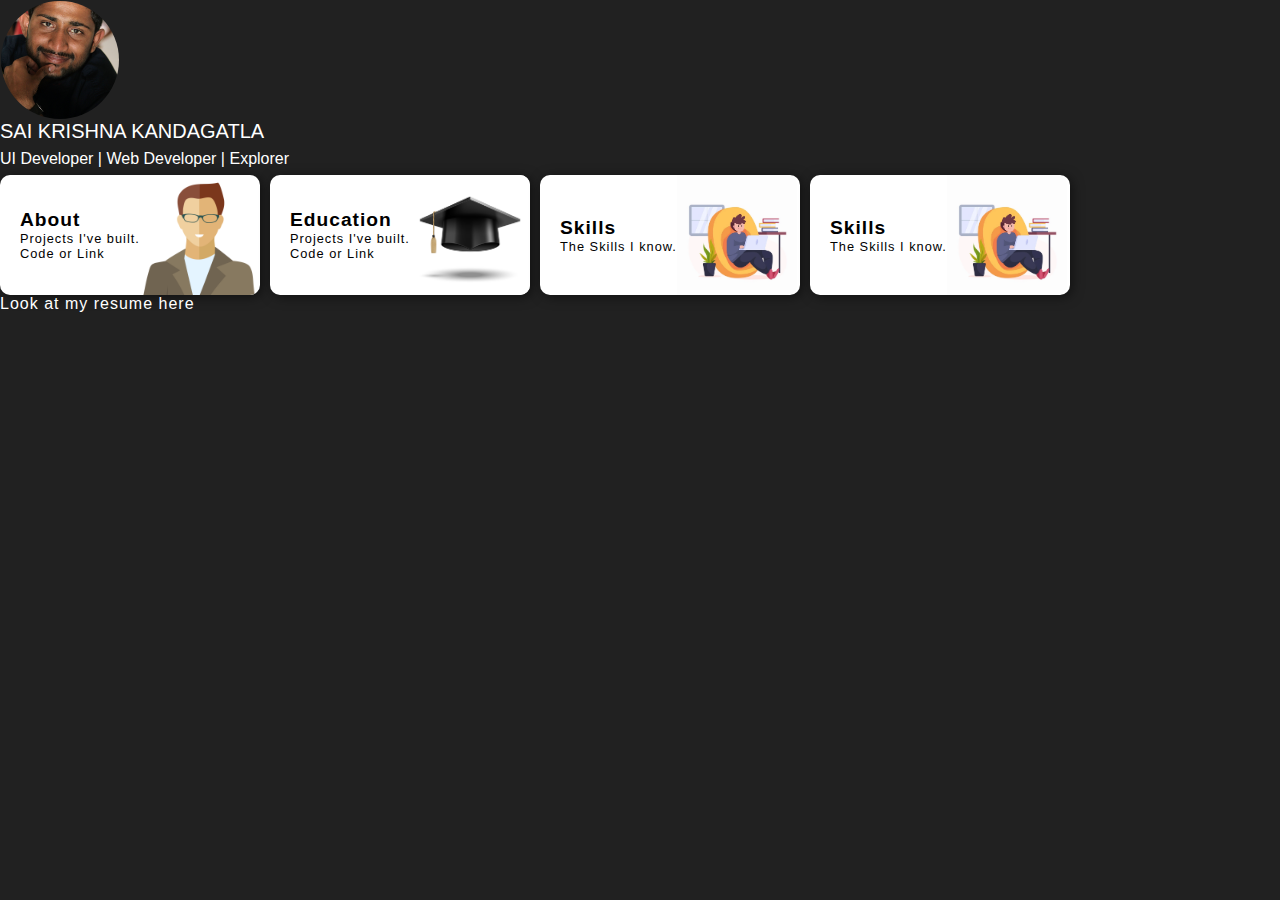
<file: Portfolio/index.html>
<!DOCTYPE html>
<html lang="en">
<head>
    <meta charset="UTF-8">
    <meta http-equiv="X-UA-Compatible" content="IE=edge">
    <meta name="viewport" content="width=device-width, initial-scale=1.0">
    <title>Document</title>
    
    <link rel="stylesheet" href="styles/style.css"/>
    
</head>
<body>

    <div class="home-content">
        <div class="profile">
            <div class="img-div">
                <img src="images/sai.jpeg"/>
            </div>
            <div>
            <div class="name">SAI KRISHNA KANDAGATLA</div>
            <div class="role">UI Developer | Web Developer | Explorer</div>
            </div>
        </div>
        <div class="home-cards">
            <div class="card-box">
                <div>
                    <h1>About</h1>
                    <p>Projects I've built.</p>
                    <p>Code or Link</p>
                </div>
                <img src="images/avatar.png">
            </div>
            <div class="card-box">
                <div>
                    <h1>Education</h1>
                    <p>Projects I've built.</p>
                    <p>Code or Link</p>
                </div>
                <img src="images/education.jpg"/>
            </div>
            <div class="card-box">
                <div>
                    <h1>Skills</h1>
                    <p>The Skills I know.</p>
                    <p></p>
                </div>
                <img src="images/hand-drawn-man-working-from-home_23-2148818123.webp">
            </div>
            <div class="card-box">
                <div>
                    <h1>Skills</h1>
                    <p>The Skills I know.</p>
                    <p></p>
                </div>
                <img src="images/hand-drawn-man-working-from-home_23-2148818123.webp">
            </div>
            

        </div>
        <span>Look at my resume here</span>
    </div>

</body>
</html>
</file>
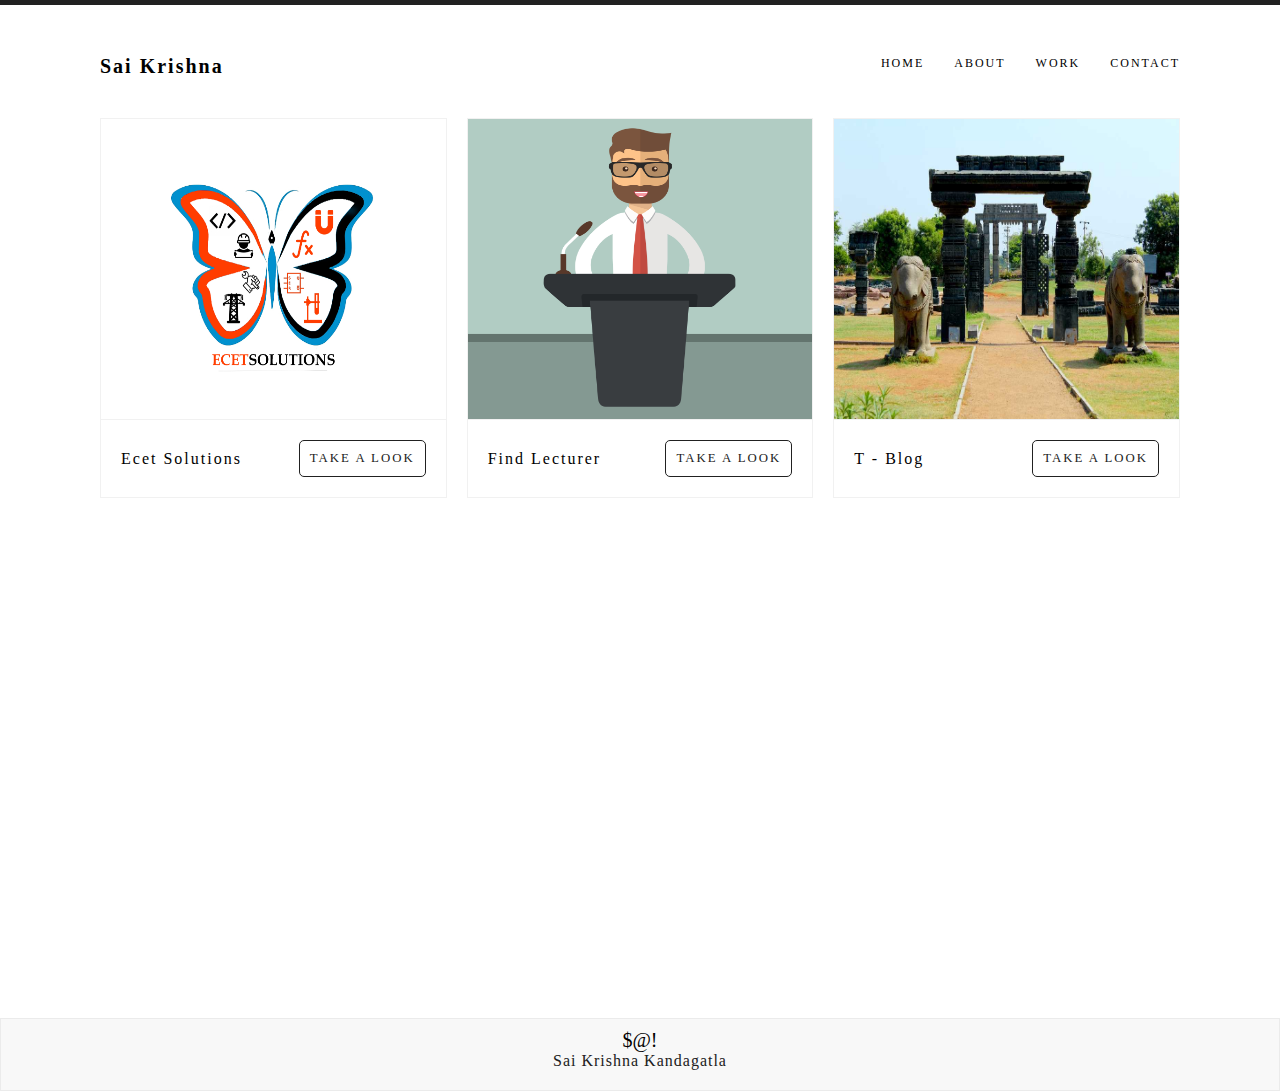
<file: Portfolio/navbar.html>
<!DOCTYPE html>
<html>
<head>
	<meta charset="UTF-8">
	<meta name="viewport" content="width=device-width, initial-scale=1.0">
	<title> Responsive Full Screen Navbar </title>
<link rel="stylesheet" href="navbar.css">
</head>
<body>
	<nav>
		<h1 class="logo">Sai Krishna</h1>

		<input type="checkbox" id="hamburger-toggle">
		<label for="hamburger-toggle" class="hamburger">
			<span class="bar"></span>
		</label>

		<ul class="nav-list">
			<li> <a href="#">home</a> </li>
			<li> <a href="#">About</a> </li>
			<li> <a href="#">Work</a> </li>
			<li> <a href="#">contact</a> </li>
		</ul>

	</nav>
<section id="card-area">
<div class="card">
    <div class="card-img">
        <img src="images/ecet.jpeg">
    </div>
    <div class="card-content">
        <span>Ecet Solutions</span>
        <a href="">TAKE A LOOK</a>
    </div>
</div>
<div class="card">
    <div class="card-img">
        <img src="images/findlecturer.png">
    </div>
    <div class="card-content">
        <span>Find Lecturer</span>
        <a href="">TAKE A LOOK</a>
    </div>
</div>
<div class="card">
    <div class="card-img">
        <img src="images/tblog.jpeg">
    </div>
    <div class="card-content">
        <span>T - Blog</span>
        <a href="">TAKE A LOOK</a>
    </div>
</div>
</section>
<!-------footer--------->
<footer>
    <a href="#" class="logo">$@!</a>
    <p class="copyrightText">Sai Krishna Kandagatla</p>
    </footer>
</body>
</html>
</file>
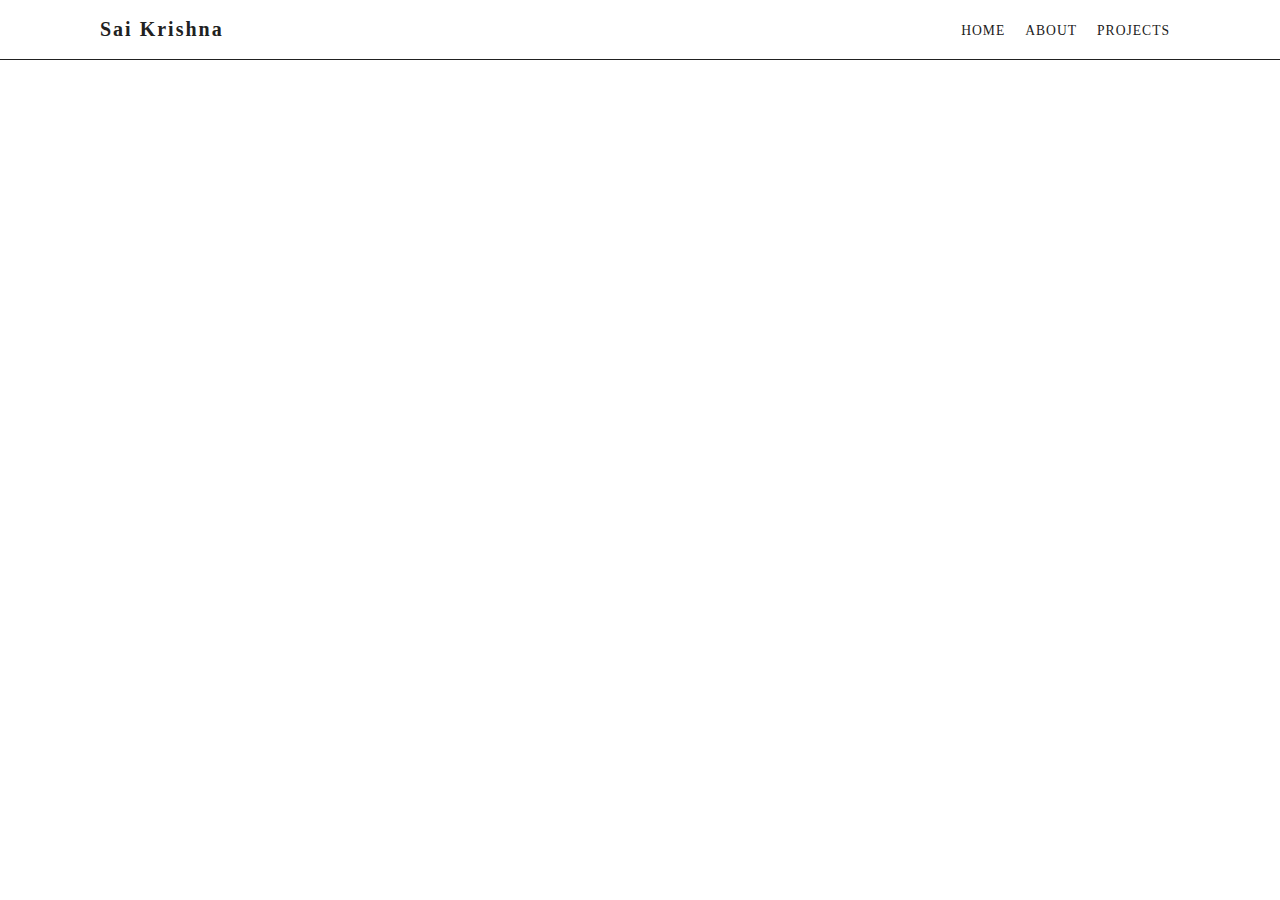
<file: Portfolio/projects.html>
<!DOCTYPE html>
<html lang="en">
<head>
    <meta charset="UTF-8">
    <meta http-equiv="X-UA-Compatible" content="IE=edge">
    <meta name="viewport" content="width=device-width, initial-scale=1.0">
    <title>Projects</title>
    <script src="https://code.jquery.com/jquery-1.12.4.min.js"></script>
    <link rel="stylesheet" href="styles/projects.css"/>
    <script>
        $(document).ready(function(){
             $("#open").click(function(){
                 if($("#side-navbar").css("display")=="none")
                     $("#side-navbar").css("display","block");
                 else
                     $("#side-navbar").css("display","none");
            });
            
        });
    </script>
</head>
<body>
    <div class="header">
        <div class="logo">
            <a href="#">Sai Krishna</a>
        </div>
        <ul class="navigation" id="side-navbar">
            <li><a href="#">HOME</a></li>
            <li><a href="#">ABOUT</a></li>
            <li><a href="#">PROJECTS</a></li>
        </ul>
        <span id="open">&#9776;</span>
    </div>
</body>
</html>
</file>
<file: Portfolio/styles/style.css>
* {
  margin: 0;
  padding: 0;
  -webkit-box-sizing: border-box;
          box-sizing: border-box;
  font-family: 'poppins',sans-serif;
  scroll-behavior: smooth;
}

html {
  background-color: #212121;
}

.home-content span {
  color: #ffffff;
  font-size: 1rem;
  letter-spacing: 1px;
}

.home-content .profile .img-div {
  width: 200px;
  border-radius: 50%;
}

.home-content .profile .img-div img {
  display: block;
  width: 120px;
  height: 120px;
  -o-object-fit: cover;
     object-fit: cover;
  border: 1px solid #212121;
  border-radius: 50%;
}

.home-content .profile .name {
  font-size: 1.25rem;
  color: #ffffff;
  font-weight: 500;
}

.home-content .profile .role {
  font-size: 1rem;
  line-height: 2;
  color: #ffffff;
  font-weight: 400;
}

.home-content .home-cards {
  display: -webkit-box;
  display: -ms-flexbox;
  display: flex;
  gap: 10px;
  -webkit-box-pack: start;
      -ms-flex-pack: start;
          justify-content: flex-start;
  -webkit-box-align: start;
      -ms-flex-align: start;
          align-items: flex-start;
}

.home-content .home-cards .card-box {
  display: -webkit-box;
  display: -ms-flexbox;
  display: flex;
  -webkit-box-align: center;
      -ms-flex-align: center;
          align-items: center;
  background: #FFFFFF;
  padding: 0;
  letter-spacing: 1;
  -webkit-box-shadow: 2px 2px 12px rgba(0, 0, 0, 0.5);
          box-shadow: 2px 2px 12px rgba(0, 0, 0, 0.5);
  width: 260px;
  border-radius: 10px;
}

.home-content .home-cards .card-box div {
  letter-spacing: 1px;
  padding-left: 20px;
}

.home-content .home-cards .card-box div h1 {
  font-size: 1.2rem;
}

.home-content .home-cards .card-box div p {
  font-size: 0.8rem;
}

.home-content .home-cards .card-box img {
  width: 120px;
  height: 120px;
  vertical-align: middle;
  border-bottom-right-radius: 10px;
  border-top-right-radius: 10px;
}

@media (max-width: 768px) {
  .home-content .home-cards {
    display: -webkit-box;
    display: -ms-flexbox;
    display: flex;
    -webkit-box-orient: vertical;
    -webkit-box-direction: normal;
        -ms-flex-direction: column;
            flex-direction: column;
  }
}

/*#home-page{
    display: flex;
    align-items: center;
    justify-content: center;
   
    .home-content{   
        border: 1px solid #f1f1f1;
        display: flex;
        flex-direction: column;
        .profile{
            display: flex;
            flex-direction: row;
            align-items: center;
        }
        .img-div{
            width: 200px;
            border-radius: 50%;
            img{
                display: block;
    width: 120px; height: 120px;
    object-fit: cover;
    border:1px solid $color-black;
    border-radius: 50%;
    margin: 0 auto;
                
            }
        }   
        .name{
            font-size: 1.5rem;
            color:$color-white;
            font-weight: 500;
        }
        .role{
            font-size: 1.25rem;
            line-height: 2;
            color:$color-white;
            font-weight: 400;
        }
      .home-cards{        
            display: flex;
            gap:10px;
            
            .card-box{
                display: flex;
                align-items: center;
                background: #FFFFFF;
                padding: 0;
                letter-spacing: 1;
                box-shadow: 2px 2px 12px rgba(0,0,0,0.5);
                width: 260px;
                border-radius: 10px;
                
                div{
                    letter-spacing: 1px;
                    padding-left: 20px;
                    h1{
                        font-size: 1.2rem;
                    }
                    p{
                        font-size: 0.8rem;
                    }
                }
                img{
                    width: 120px;
                    height: 120px;
                    vertical-align:middle;
                    border-bottom-right-radius:10px;
                    border-top-right-radius: 10px;
                }
            }
      }
  }  
}
@media (max-width:768px){
    .home-cards{
        display: flex;
        flex-direction: column;
    }
}*/
/*# sourceMappingURL=style.css.map */
</file>
<file: Portfolio/navbar.css>
*{
    margin: 0;
    padding: 0;
    box-sizing: border-box;
    
}

nav{
    padding: 40px 100px;
    background-color: #fff;
    display: flex;
    align-items: center;
    justify-content: space-between;
    border-top: 5px solid #212121;
    transition: 0.5s;
    letter-spacing: 2px;
}

.logo{
    color: #000;
}

.nav-list{
    display: flex;
    list-style: none;
}

.nav-list li{ margin-left: 30px; }

.nav-list li a{
    text-decoration: none;
    text-transform: uppercase;
    font-family: Verdana;
    font-size: 12px;
    color: #000;
}

#hamburger-toggle{ display: none; }

.hamburger{
    width: 30px; height: 30px;
    display: none;
    justify-content: center;
    align-items: center;
    cursor: pointer;
    position: absolute;
    right: 25px;
}

.hamburger .bar{
    display: inline-block;
    width: 30px; height: 2px ;
    background-color: #000;
    position: relative;
    transition: all 0.3s;
}

.hamburger .bar::before, .hamburger .bar::after{
    content: "";
    position: absolute;
    width: 100%; height: 100%;
    background-color: #000;
    transition: all 0.3s;
}

.hamburger .bar::before{ transform: translateY(-10px); }

.hamburger .bar::after{ transform: translateY(10px); }

@media (max-width:768px){
    nav{
        padding: 20px 20px;
    }
    .nav-list{
        position: fixed;
        top: 0; left: 0;
       
        width: 100%; height: 100%;
        background-color: #f1f1f1;
        display: flex;
        flex-direction: column;
        justify-content: center;
        align-items: center;
        transform: translateX(-100%);
        transition: transform 0.3s;
    }
  

      .nav-list li{ 
          margin: 10px 0; 
         
          
    }

.nav-list li a{
      display: inline-block;
      font-size: 20px;
      padding: 15px 20px;
      transition: all 0.3s;
      
}

.nav-list li a:hover{
      background-color: #fff;
      color: #000;
      transform: translateY(-10px);
}

.hamburger{
      display: flex;
      z-index: 999;
}

#hamburger-toggle:checked ~ .nav-list{ transform: none; }

#hamburger-toggle:checked ~ .hamburger .bar::before{ transform: rotate(45deg); }

#hamburger-toggle:checked ~ .hamburger .bar{ background-color: transparent; }

#hamburger-toggle:checked ~ .hamburger .bar::after{ transform: rotate(-45deg); }

}  /* MEDIA QUERY END */




#card-area{
    padding: 0 100px;
    display: flex;
    gap:20px;
    width: 100%;
    min-height: 100vh;
    
}
.card{
    width:400px;
    height: 380px;
    border:1px solid #f1f1f1;
    
    display: flex;
    flex-direction: column;
    
  
}
.card-img{
    display: flex;
  justify-content: center;
  height: 300px;
}
img{
  width:100%;  
}
.card-content{
   border-top: 1px solid #f1f1f1;
  display: flex;
  align-items: center;
  justify-content: space-between;
  padding: 20px;
  letter-spacing: 2px;

  
}
span{
    font-size: 1rem;
    
}
.card-content a{
    text-decoration: none;
    color: #212121;
    border:1px solid #212121;
    padding: 10px;
    border-radius: 5px;
    font-size: 0.8rem;
}
.card-content a:hover{
    background-color: #212121;
    color:#fff;
    transition: 0.1s;
}
@media (max-width:768px){
    #card-area{
        display: flex;
        flex-direction: column;
        padding: 10px;
    }
    .card{
        width: auto;
        height: auto;
    }
    .card-content{
        display: flex;
        flex-direction: column;
        gap:20px;
    }
}

/*---------footer-------*/
footer{
    padding-bottom: 20px;
    display: flex;
    justify-content: center;
    align-items: center;
    flex-direction: column;
    background: #f8f8f8;
    border: 1px solid  rgba(0,0,0,0.05); 
}
.logo{
    text-decoration: none;
    padding-top: 10px;
    font-size: 20px;
    color: #000;
}
footer .footerMenu{
    display:flex;
}
footer .footerMenu li{
    list-style: none;
}
footer .footerMenu li a{
    display: inline-block;
    text-decoration: none;
    margin-top: 20px;
    margin-bottom: 20px;
    margin-right: 10px;
    color: #212121;
    text-transform: uppercase;
    letter-spacing: 2px;   
}
.copyrightText{
    color:#212121;
    text-align: center;
    letter-spacing: 1px;
    
}
</file>
<file: Portfolio/styles/projects.css>
* {
  margin: 0;
  padding: 0;
  -webkit-box-sizing: border-box;
          box-sizing: border-box;
}

.header {
  position: fixed;
  top: 0;
  width: 100%;
  padding: 20px 100px;
  display: -webkit-box;
  display: -ms-flexbox;
  display: flex;
  -webkit-box-pack: justify;
      -ms-flex-pack: justify;
          justify-content: space-between;
  -webkit-box-align: center;
      -ms-flex-align: center;
          align-items: center;
  background: #ffffff;
  -webkit-transition: 0.5s;
  transition: 0.5s;
  border-bottom: 1px solid #212121;
  height: 60px;
}

.header .logo {
  color: #212121;
  text-decoration: none;
  font-size: 1.25rem;
  font-weight: 600;
  letter-spacing: 2px;
}

.header .logo a {
  color: #212121;
  text-decoration: none;
}

.header .navigation {
  display: -webkit-box;
  display: -ms-flexbox;
  display: flex;
  -webkit-box-pack: center;
      -ms-flex-pack: center;
          justify-content: center;
  -webkit-box-align: center;
      -ms-flex-align: center;
          align-items: center;
  -webkit-box-orient: horizontal;
  -webkit-box-direction: normal;
      -ms-flex-direction: row;
          flex-direction: row;
  letter-spacing: 1px;
}

.header .navigation li {
  list-style: none;
  margin: 10px 0;
  padding: 10px;
}

.header .navigation li a {
  color: #212121;
  text-decoration: none;
  font-size: 0.85rem;
}

.header span {
  display: none;
}

@media (max-width: 768px) {
  .header {
    padding: 10px;
  }
  .header .navigation {
    display: none;
    -webkit-box-orient: vertical;
    -webkit-box-direction: normal;
        -ms-flex-direction: column;
            flex-direction: column;
    background-color: #f1f1f1;
    padding: 20px;
    width: 340px;
    position: absolute;
    top: 62px;
  }
  .header span {
    display: block;
    font-size: 2rem;
    color: #212121;
  }
}
/*# sourceMappingURL=projects.css.map */
</file>
